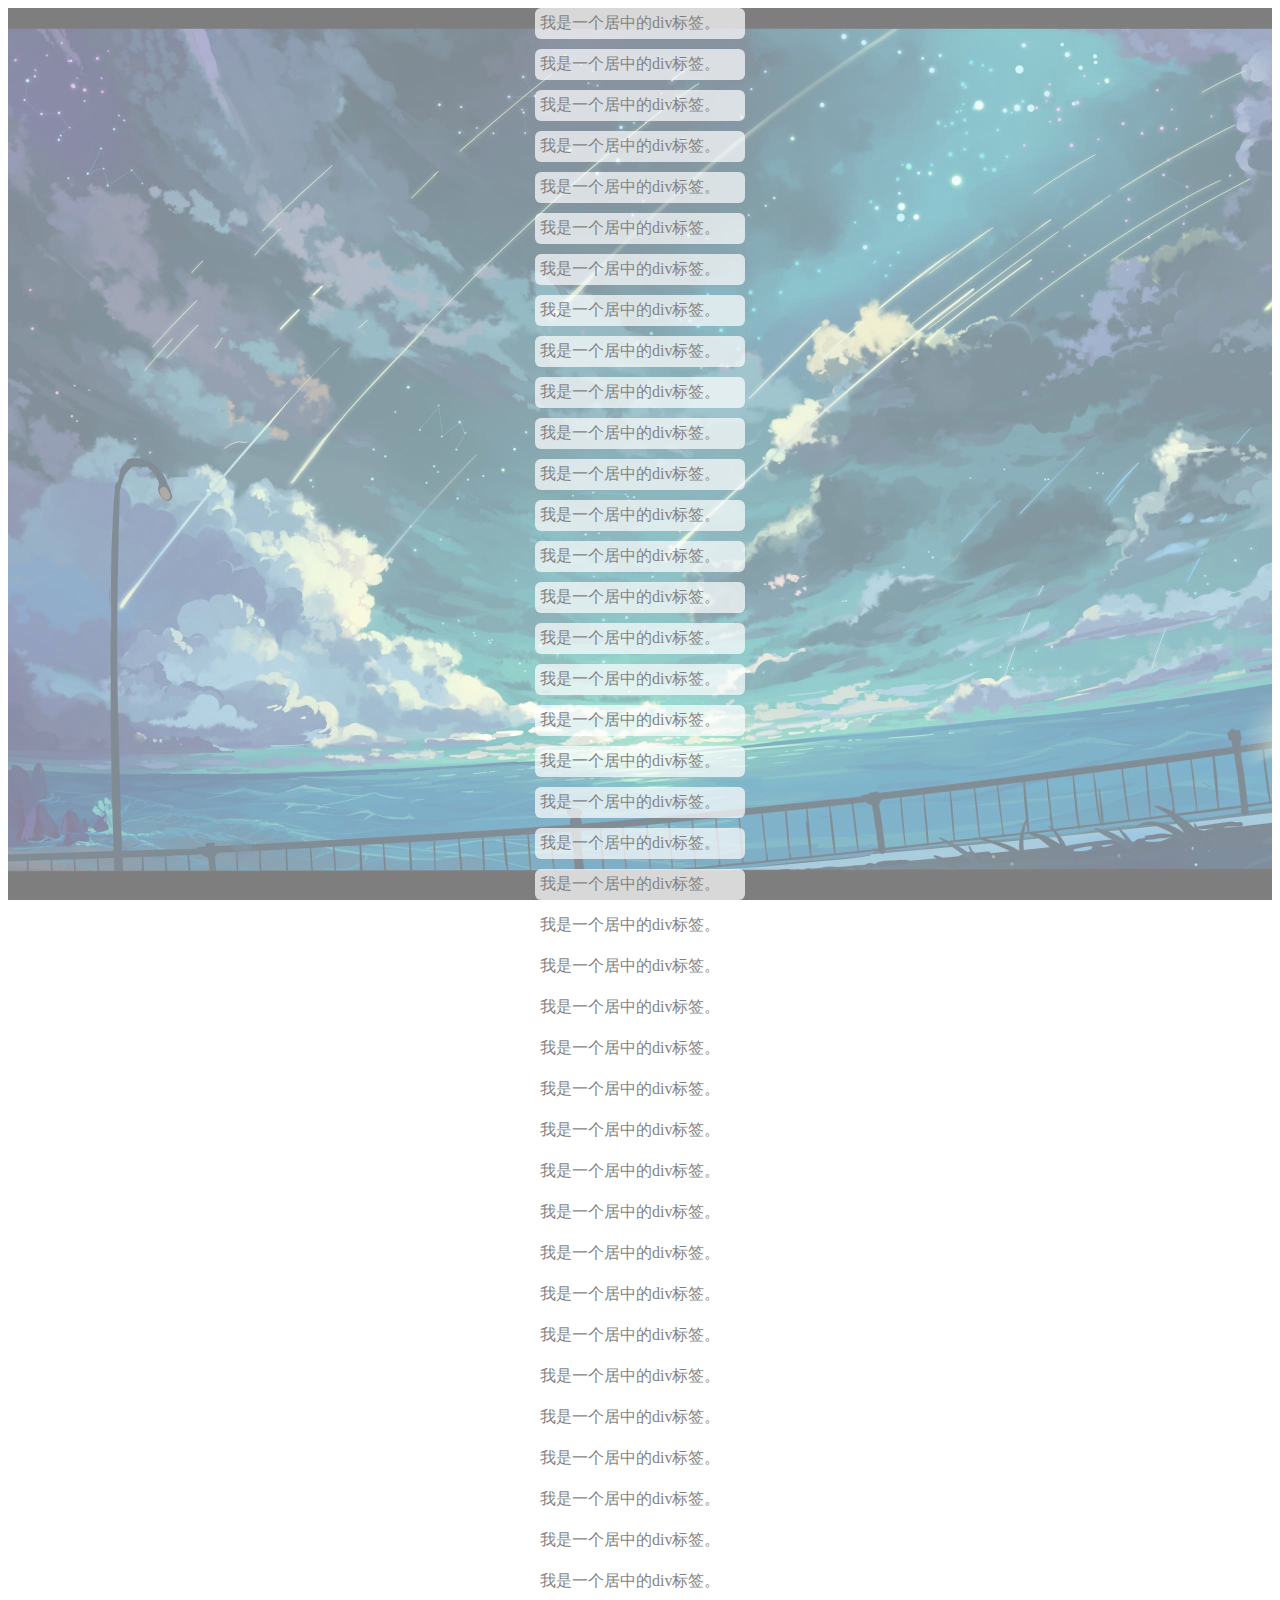
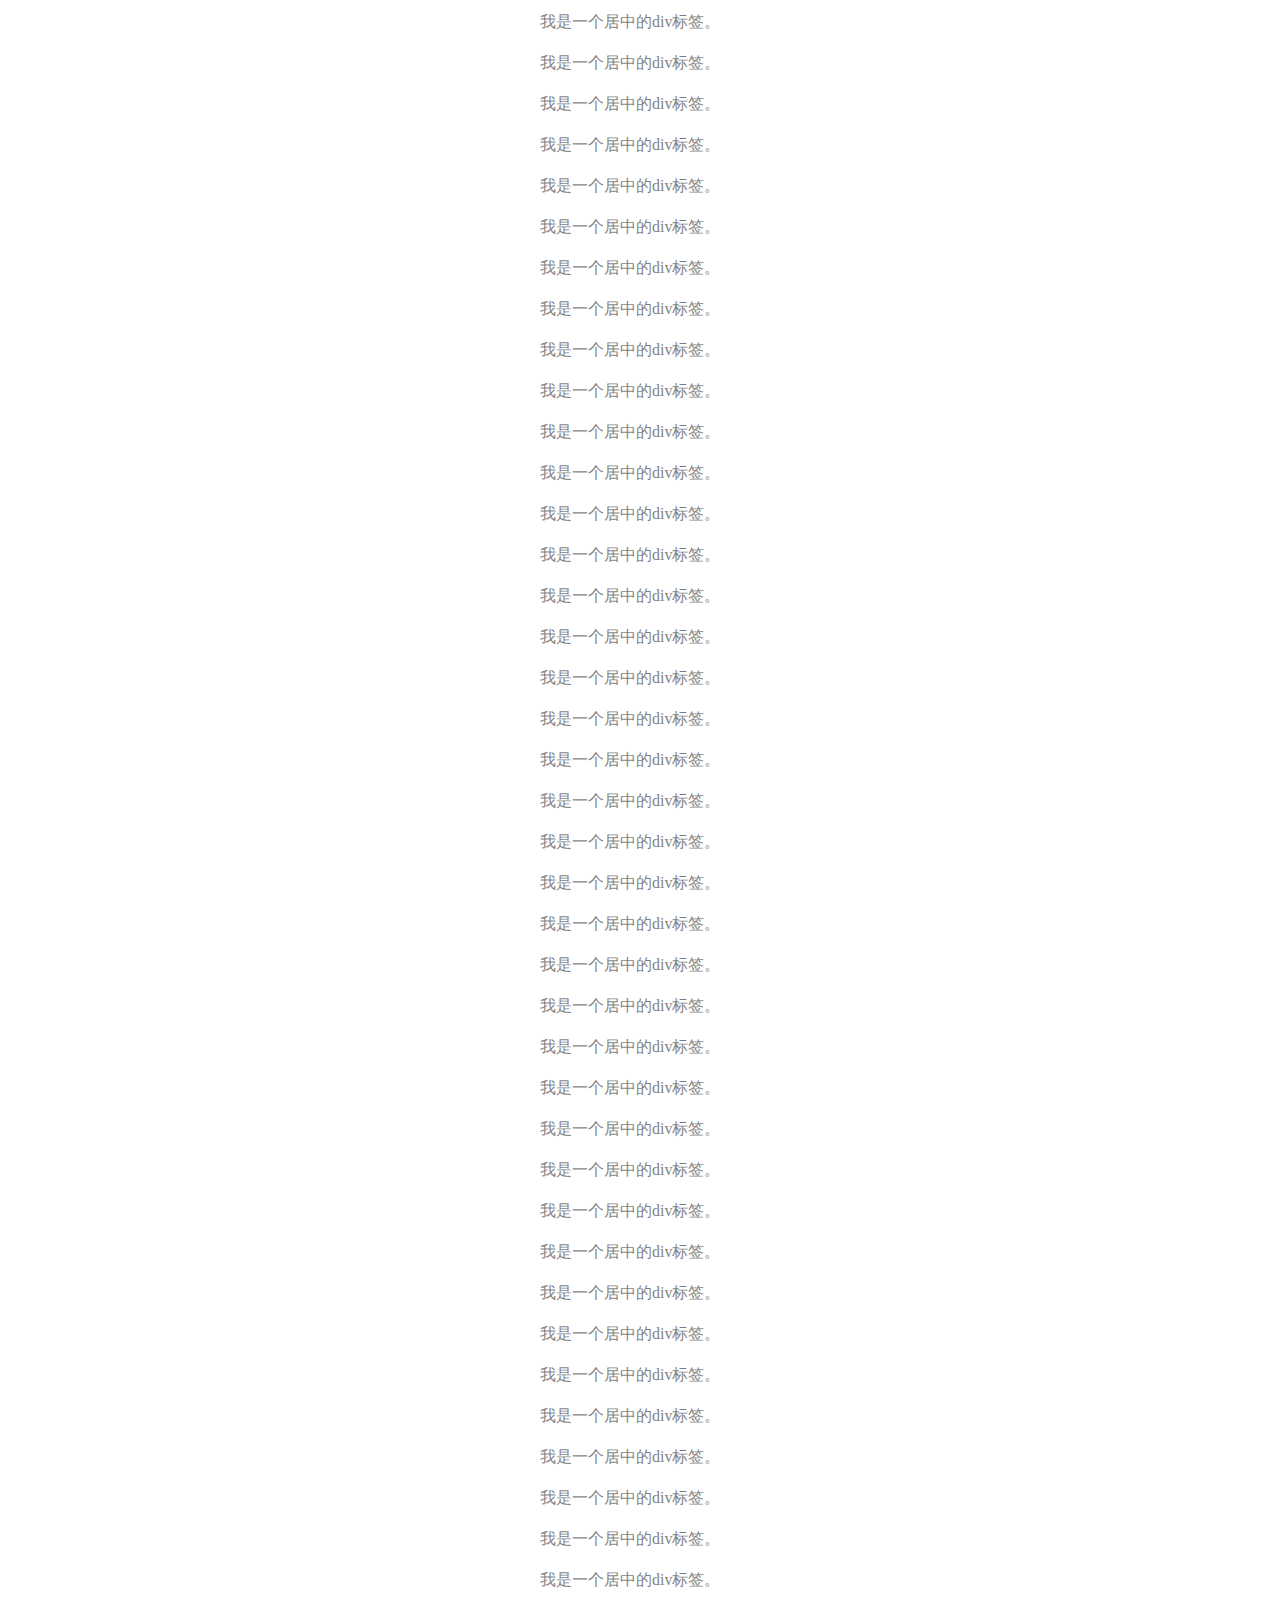
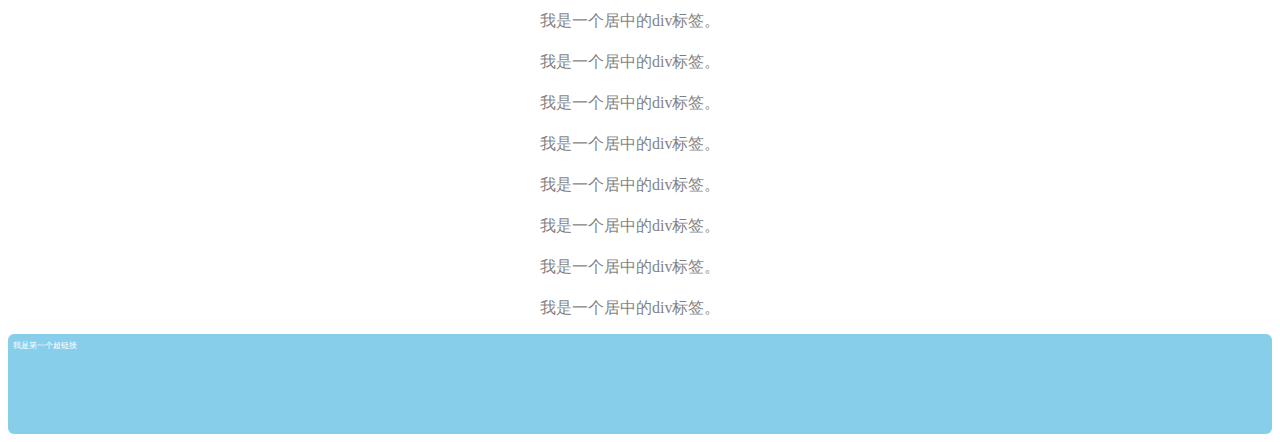
<file: index.html>
<!DOCTYPE html>
<html lang="en">
<head>
    <meta charset="UTF-8">
    <title>毕业快乐！</title>
    <link rel="stylesheet" href="./style.css">
</head>
<body>
    <div class='bg'>
        <div class="box1">我是一个居中的div标签。</div>
        <div class="box1">我是一个居中的div标签。</div>
        <div class="box1">我是一个居中的div标签。</div>
        <div class="box1">我是一个居中的div标签。</div>
        <div class="box1">我是一个居中的div标签。</div>
        <div class="box1">我是一个居中的div标签。</div>
        <div class="box1">我是一个居中的div标签。</div>
        <div class="box1">我是一个居中的div标签。</div>
        <div class="box1">我是一个居中的div标签。</div>
        <div class="box1">我是一个居中的div标签。</div>
        <div class="box1">我是一个居中的div标签。</div>
        <div class="box1">我是一个居中的div标签。</div>
        <div class="box1">我是一个居中的div标签。</div>
        <div class="box1">我是一个居中的div标签。</div>
        <div class="box1">我是一个居中的div标签。</div>
        <div class="box1">我是一个居中的div标签。</div>
        <div class="box1">我是一个居中的div标签。</div>
        <div class="box1">我是一个居中的div标签。</div>
        <div class="box1">我是一个居中的div标签。</div>
        <div class="box1">我是一个居中的div标签。</div>
        <div class="box1">我是一个居中的div标签。</div>
        <div class="box1">我是一个居中的div标签。</div>
        <div class="box1">我是一个居中的div标签。</div>
        <div class="box1">我是一个居中的div标签。</div>
        <div class="box1">我是一个居中的div标签。</div>
        <div class="box1">我是一个居中的div标签。</div>
        <div class="box1">我是一个居中的div标签。</div>
        <div class="box1">我是一个居中的div标签。</div>
        <div class="box1">我是一个居中的div标签。</div>
        <div class="box1">我是一个居中的div标签。</div>
        <div class="box1">我是一个居中的div标签。</div>
        <div class="box1">我是一个居中的div标签。</div>
        <div class="box1">我是一个居中的div标签。</div>
        <div class="box1">我是一个居中的div标签。</div>
        <div class="box1">我是一个居中的div标签。</div>
        <div class="box1">我是一个居中的div标签。</div>
        <div class="box1">我是一个居中的div标签。</div>
        <div class="box1">我是一个居中的div标签。</div>
        <div class="box1">我是一个居中的div标签。</div>
        <div class="box1">我是一个居中的div标签。</div>
        <div class="box1">我是一个居中的div标签。</div>
        <div class="box1">我是一个居中的div标签。</div>
        <div class="box1">我是一个居中的div标签。</div>
        <div class="box1">我是一个居中的div标签。</div>
        <div class="box1">我是一个居中的div标签。</div>
        <div class="box1">我是一个居中的div标签。</div><div class="box1">我是一个居中的div标签。</div>
        <div class="box1">我是一个居中的div标签。</div>
        <div class="box1">我是一个居中的div标签。</div>
        <div class="box1">我是一个居中的div标签。</div>
        <div class="box1">我是一个居中的div标签。</div>
        <div class="box1">我是一个居中的div标签。</div>
        <div class="box1">我是一个居中的div标签。</div>
        <div class="box1">我是一个居中的div标签。</div>
        <div class="box1">我是一个居中的div标签。</div>
        <div class="box1">我是一个居中的div标签。</div>
        <div class="box1">我是一个居中的div标签。</div>
        <div class="box1">我是一个居中的div标签。</div>
        <div class="box1">我是一个居中的div标签。</div>
        <div class="box1">我是一个居中的div标签。</div>
        <div class="box1">我是一个居中的div标签。</div>
        <div class="box1">我是一个居中的div标签。</div>
        <div class="box1">我是一个居中的div标签。</div>
        <div class="box1">我是一个居中的div标签。</div>
        <div class="box1">我是一个居中的div标签。</div>
        <div class="box1">我是一个居中的div标签。</div>
        <div class="box1">我是一个居中的div标签。</div>
        <div class="box1">我是一个居中的div标签。</div>
        <div class="box1">我是一个居中的div标签。</div>
        <div class="box1">我是一个居中的div标签。</div>
        <div class="box1">我是一个居中的div标签。</div>
        <div class="box1">我是一个居中的div标签。</div>
        <div class="box1">我是一个居中的div标签。</div>
        <div class="box1">我是一个居中的div标签。</div>
        <div class="box1">我是一个居中的div标签。</div>
        <div class="box1">我是一个居中的div标签。</div>
        <div class="box1">我是一个居中的div标签。</div>
        <div class="box1">我是一个居中的div标签。</div>
        <div class="box1">我是一个居中的div标签。</div>
        <div class="box1">我是一个居中的div标签。</div>
        <div class="box1">我是一个居中的div标签。</div>
        <div class="box1">我是一个居中的div标签。</div>
        <div class="box1">我是一个居中的div标签。</div>
        <div class="box1">我是一个居中的div标签。</div>
        <div class="box1">我是一个居中的div标签。</div>
        <div class="box1">我是一个居中的div标签。</div>
    </div>
    <footer>
        <a class="inFooter1" href="./index2.html">我是第一个超链接</a>
    </footer>
</body>
</html>
</file>
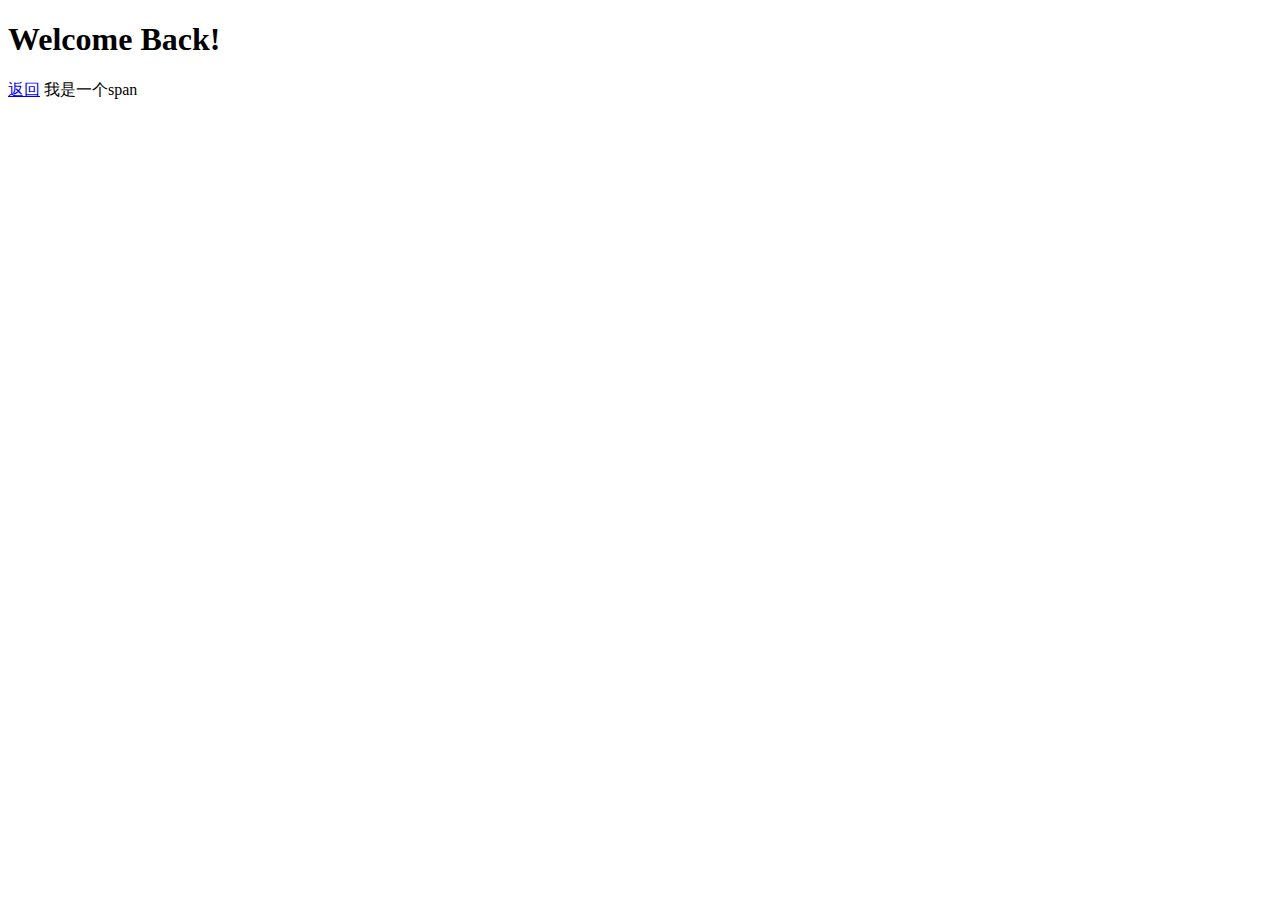
<file: index2.html>
<!DOCTYPE html>
<html lang="en">
<head>
    <meta charset="UTF-8">
    <title>第一个超链接跳转的网页</title>
</head>
<body>
    <h1>Welcome Back!</h1>
    <a href="./index.html">返回</a>
    <span>我是一个span</span>
</body>
</html>
</file>
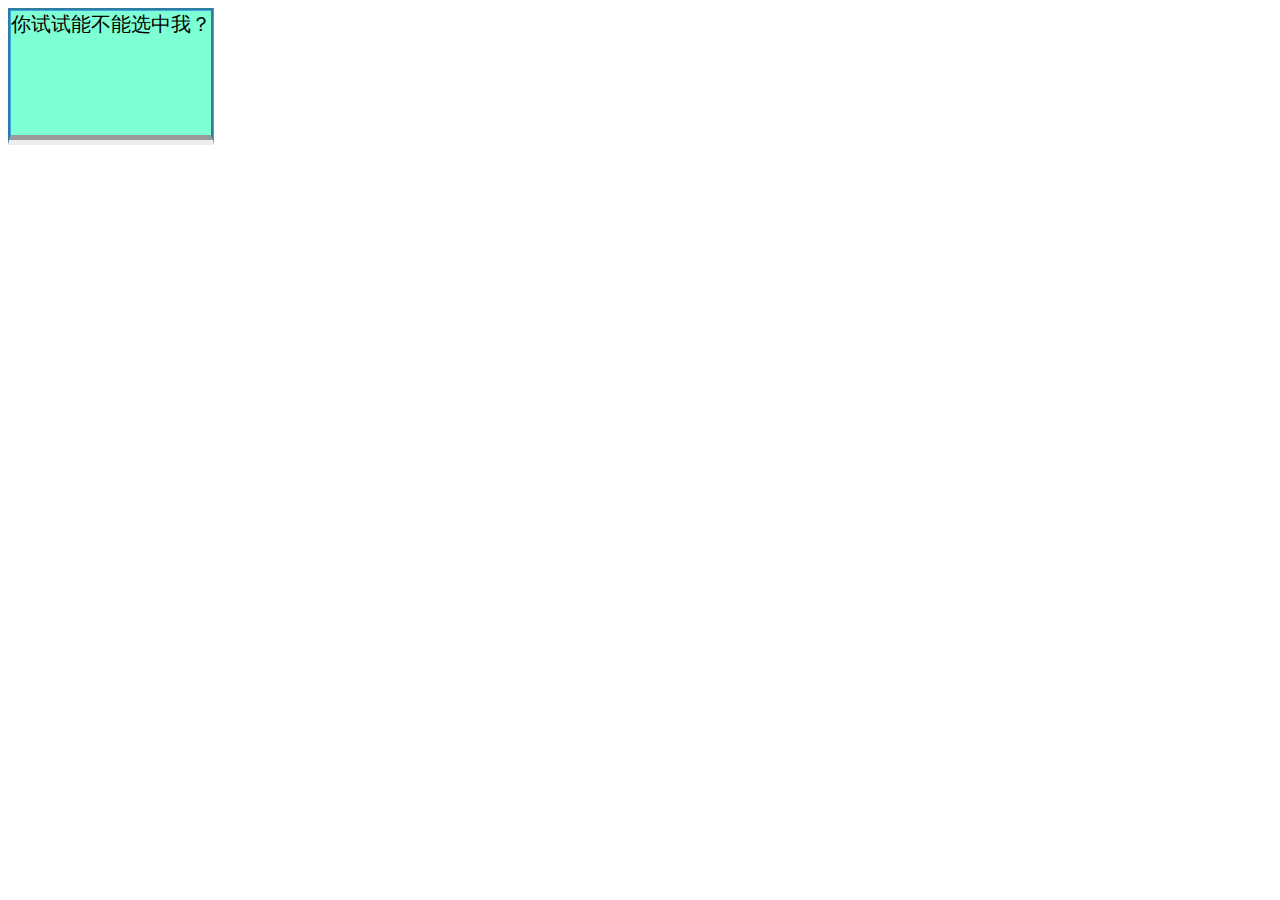
<file: HTML/1.html>
<!DOCTYPE html>
<html lang="en">
<head>
    <meta charset="UTF-8">
    <link rel="stylesheet" href="../CSS/1.css">
    <title>Document</title>
</head>
<body>
    <div class="box1"></div>
</body>
</html>
</file>
<file: style.css>
.box1{
    width:200px;
    margin:0 auto;
    margin-bottom:10px;
}
footer{
    background-color: skyblue;
    height:100px;
    border-radius: 6px;
}
footer>a.inFooter1{
    margin-left:5px;
    text-decoration:none;
    font-size:8px;
    color:white;

}
footer>a:hover{
    color:lightgray;
}
footer>a:active{
    color:gray;
}
div.bg{
    opacity: 50%;
    background:url(./1.jpg) no-repeat  0px 0px;

    background-size:cover;
    
    background-attachment: fixed;
}
div.bg>div{
    background-color:rgba(255, 255, 255, 0.7);
    border-radius: 6px;
    padding:5px;
    opacity:100%
}
</file>
<file: CSS/1.css>
.box1{
    width: 200px;
    height: 124px;
    background-color: aquamarine;
    border-color:rgba(42, 146, 231,.8);
    border-bottom:10px;
    border-style: groove;
}
.box1::before{
    content:"你试试能不能选中我？";
    font-size:20px;
}
</file>
